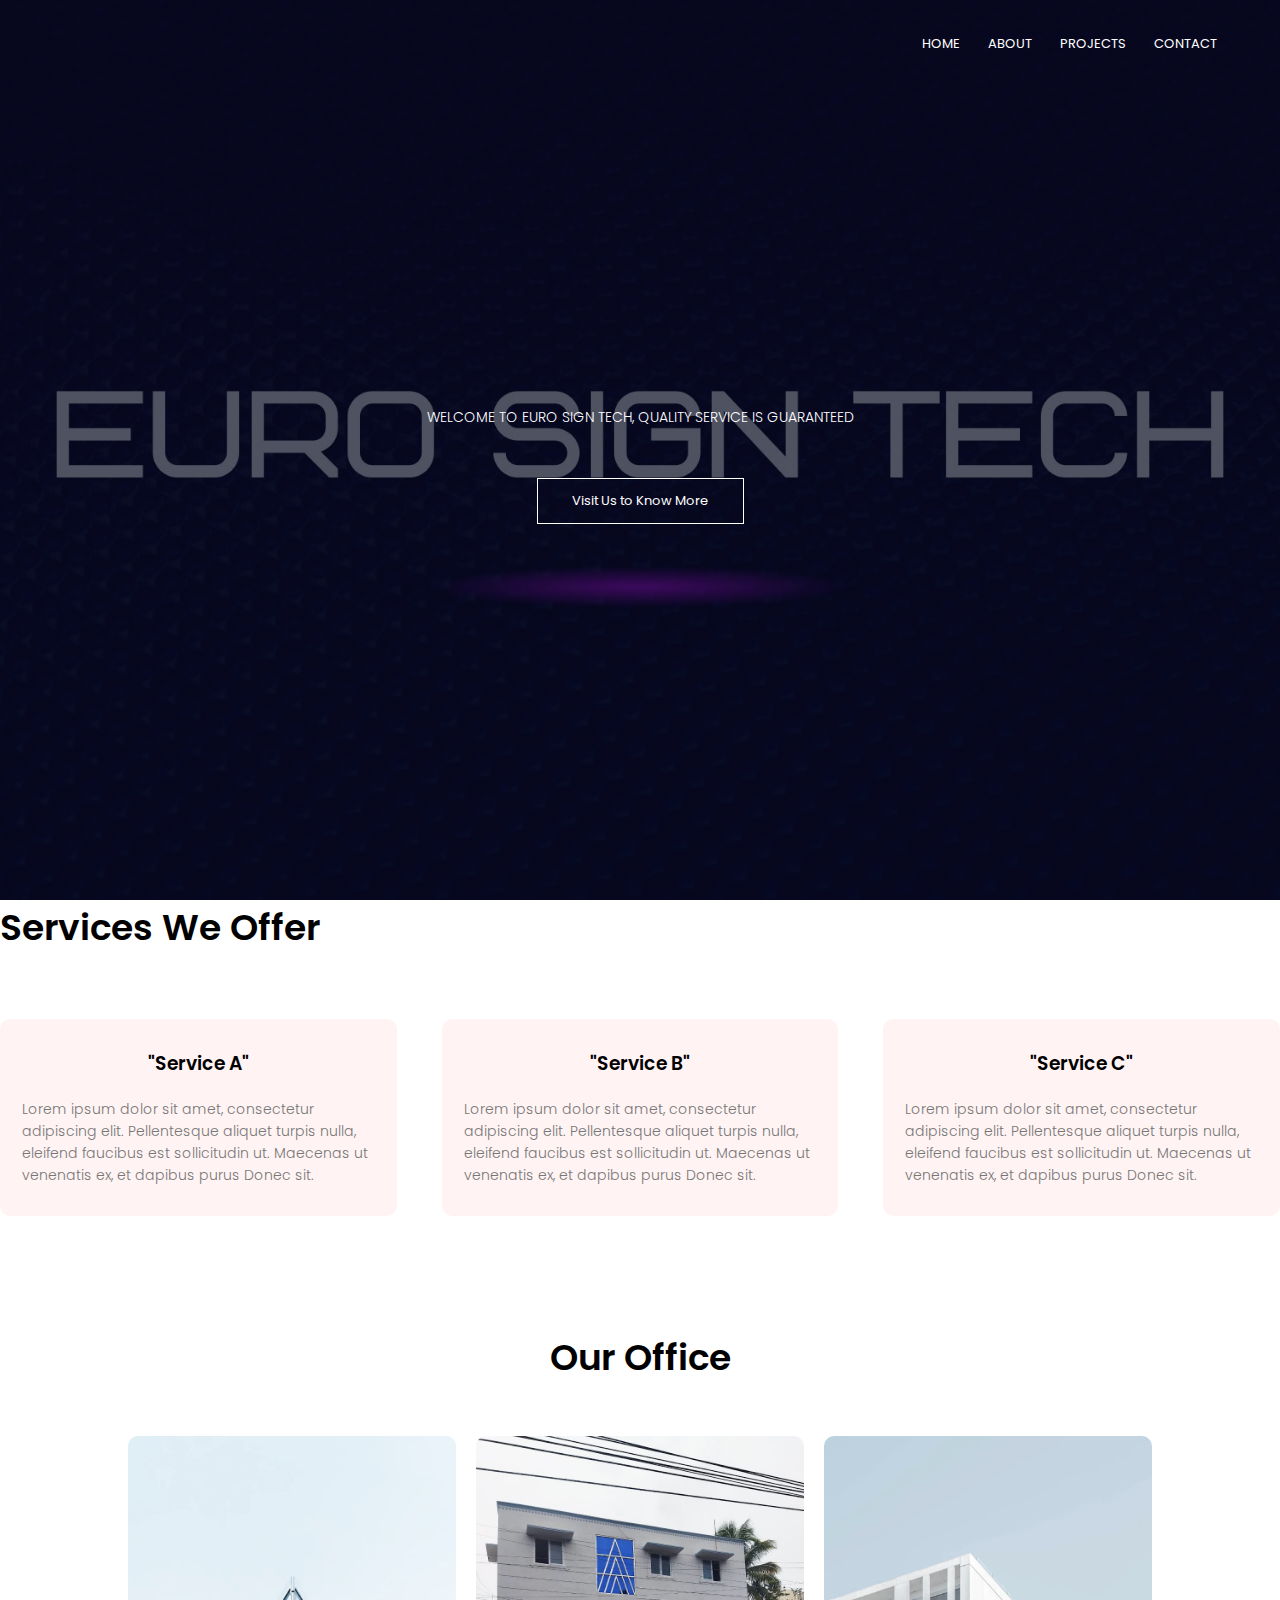
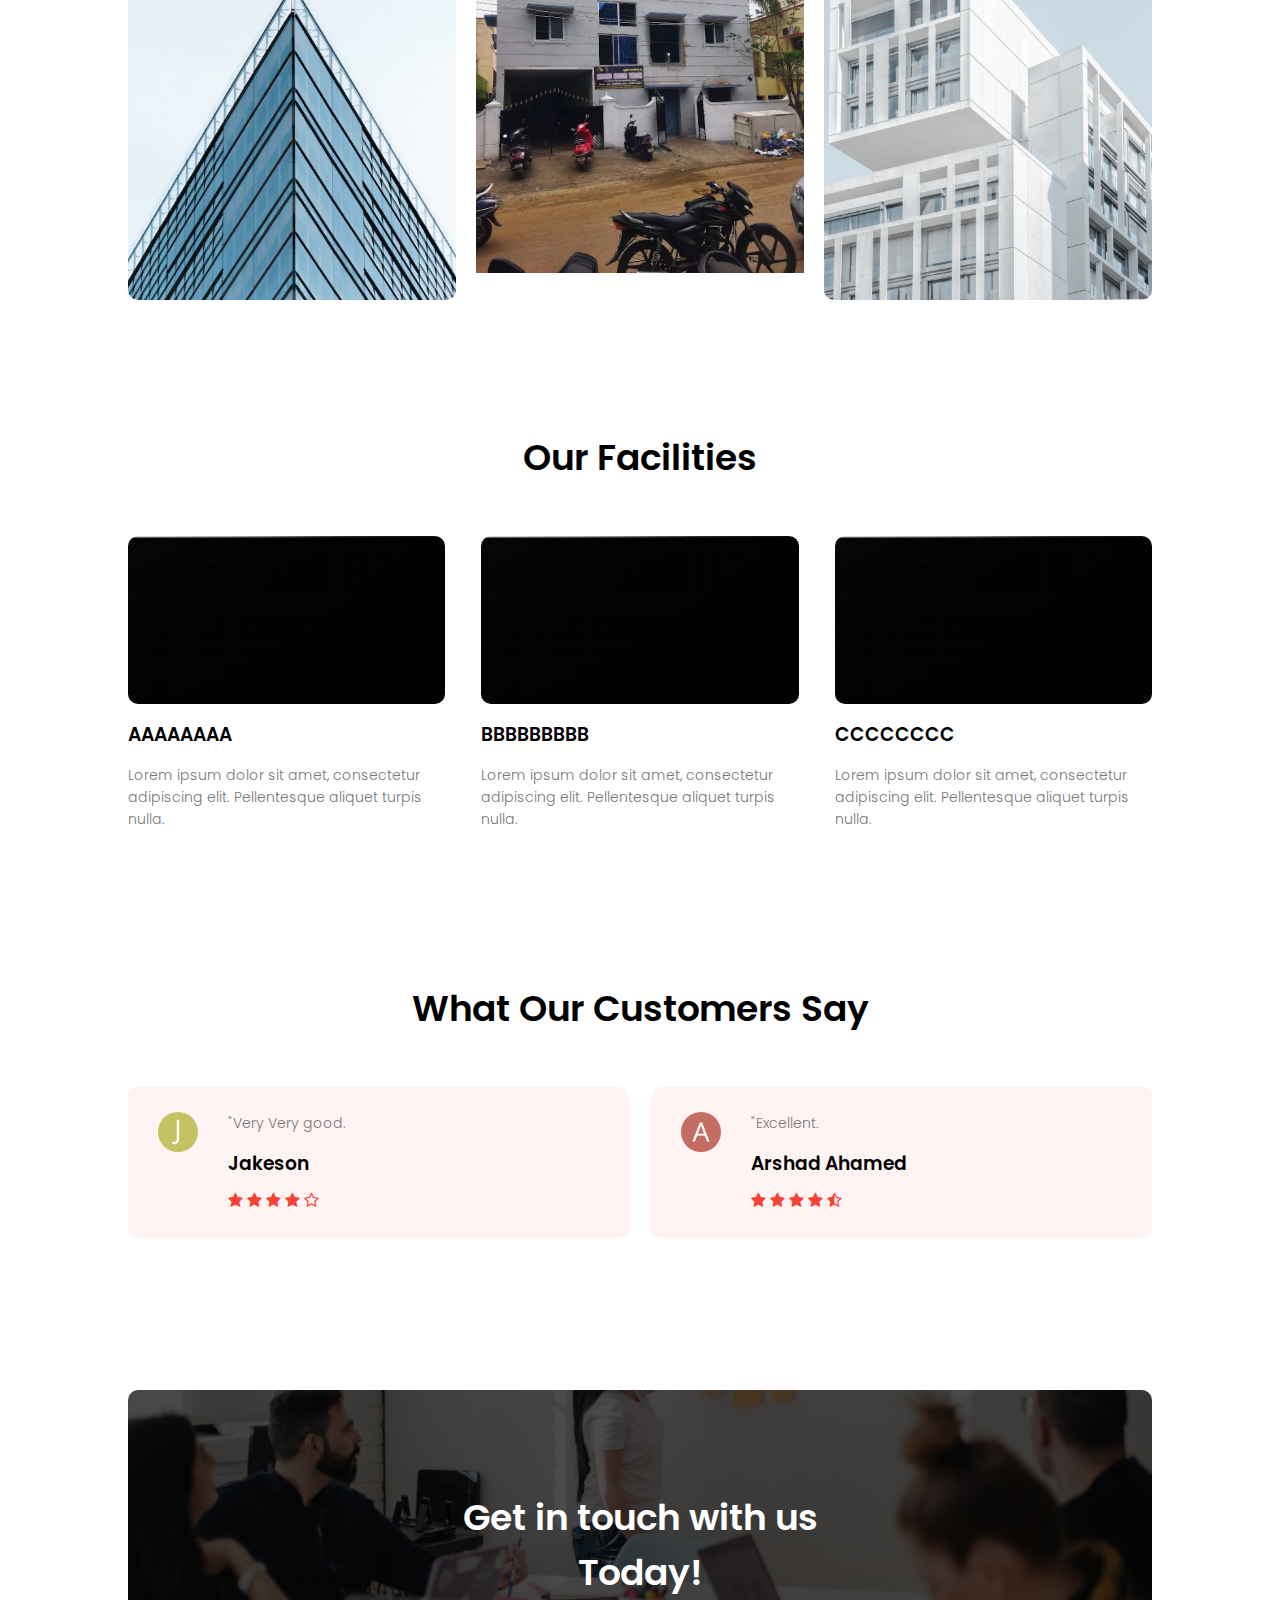
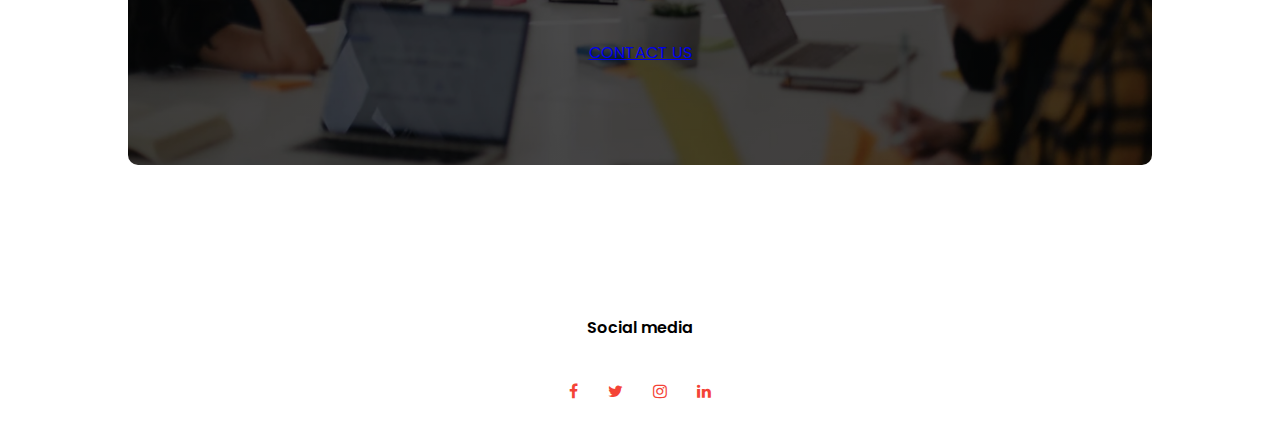
<file: webcode/index.html>
<html>
<head>
<meta name="viewport" content="width=device-width, initial-scale=1.0">
<title>EURO SIGN TECH</title>
<link rel="stylesheet" href="style.css">
<link href="https://fonts.googleapis.com/css?family=Poppins:100,200,300,400,600,700&display=swap" rel="stylesheet">
<link rel="stylesheet" href="https://stackpath.bootstrapcdn.com/font-awesome/4.7.0/css/font-awesome.min.css"> 
</head>
<body>
    <section class="header">
        
        <nav>
            
            <div class="nav-links" id="navLinks">  
                <i class="fa fa-close" onclick="hideMenu()"></i>
                <ul>
                    <li><a href="index.html">HOME</a></li>
                    <li><a href="about.html">ABOUT</a></li>
                    <li><a href="course.html">PROJECTS</a></li>
                    <li><a href="contact.html">CONTACT</a></li>
                </ul>
            </div>
            <i class="fa fa-bars" onclick="showMenu()"></i>
        </nav>
        
        <div class="text-box">
            
            <p>WELCOME TO EURO SIGN TECH,
                QUALITY SERVICE IS GUARANTEED </p>
            <a href="contact.html" class="hero-btn">Visit Us to Know More</a>
        </div>
    </section>
    
<!---------- course ----------->
    
    <section class="courses">
        <h1>Services We Offer</h1>
    
        <div class="row">
            <div class="course-col">
                <h3>"Service A"</h3>
                <p>Lorem ipsum dolor sit amet, consectetur adipiscing elit. Pellentesque aliquet turpis nulla, eleifend faucibus est sollicitudin ut. Maecenas ut venenatis ex, et dapibus purus Donec sit.</p>
            </div>
            <div class="course-col">
                <h3>"Service B"</h3>
                <p>Lorem ipsum dolor sit amet, consectetur adipiscing elit. Pellentesque aliquet turpis nulla, eleifend faucibus est sollicitudin ut. Maecenas ut venenatis ex, et dapibus purus Donec sit.</p>
            </div>
            <div class="course-col">
                <h3>"Service C"</h3>
                <p>Lorem ipsum dolor sit amet, consectetur adipiscing elit. Pellentesque aliquet turpis nulla, eleifend faucibus est sollicitudin ut. Maecenas ut venenatis ex, et dapibus purus Donec sit.</p>
            </div>
        </div>
    </section>
    
<!---------- campus ---------->
    
    <section class="campus">
        <h1>Our Office</h1>
            <div class="row">
                <div class="campus-col">
                    <img src="images/london.png">
                    <div class="layer">
                        
                    </div>
                </div>
                <div class="campus-col">
                    <img src="images/office.jpg">
                    <div class="layer">
                        
                    </div>
                </div>
                <div class="campus-col">
                    <img src="images/washington.png">
                    <div class="layer">
                        
                    </div>
                </div>
                
            </div>
    </section>
    
<!---------- Facilities ---------->
    
    <section class="facility">
        <h1>Our Facilities</h1>
            <div class="row">
                <div class="facility-col">
                    <img src="images/black.jfif">
                    <h3>AAAAAAAA</h3>
                    <p>Lorem ipsum dolor sit amet, consectetur adipiscing elit. Pellentesque aliquet turpis nulla.</p>
                </div>
                <div class="facility-col">
                    <img src="images/black.jfif">
                    <h3>BBBBBBBBB</h3>
                    <p>Lorem ipsum dolor sit amet, consectetur adipiscing elit. Pellentesque aliquet turpis nulla.</p>
                </div>
                <div class="facility-col">
                    <img src="images/black.jfif">
                    <h3>CCCCCCCC</h3>
                    <p>Lorem ipsum dolor sit amet, consectetur adipiscing elit. Pellentesque aliquet turpis nulla.</p>
                </div>
            </div>
    </section>
    
    
<!---------- testimonials ---------->
    
    <section class="testimonials">
        <h1>What Our Customers Say</h1>
            <div class="row">
                <div class="testimonial-col">
                    <img src="images/J.png">
                    <div> 
                        <p>"Very Very good.</p>
                        <h3>Jakeson</h3>
                        <i class="fa fa-star"></i>
                        <i class="fa fa-star"></i>
                        <i class="fa fa-star"></i>
                        <i class="fa fa-star"></i>
                        <i class="fa fa-star-o"></i>
                    </div>
                </div>
                <div class="testimonial-col">
                    <img src="images/letter%20A.png">
                    <div>
                        <p>"Excellent.</p>
                        <h3>Arshad Ahamed</h3>
                        <i class="fa fa-star"></i>
                        <i class="fa fa-star"></i>
                        <i class="fa fa-star"></i>
                        <i class="fa fa-star"></i>
                        <i class="fa fa-star-half-o"></i>
                    </div>
                </div>
                
            </div>
    </section>
    
<!------ Call To Action ------>

<section class="cta">
    
       <h1>Get in touch with us<br>Today!</h1>
        <a href="file:///C:/Users/ARSHAD%20AHAMED/OneDrive/Desktop/webpage/images/web/Eduford%20Code/contact.html">CONTACT US</a>
    
</section>    
 
<!-------- footer ---------->

<section class="footer">
        <h4>Social media</h4>
        <div class="icons">
            <a href="https://www.instagram.com/nazarmohamedk?igsh=MWV0b2hxNHVzenB6bA=="><i class="fa fa-facebook"></i></a>
            <a href="https://www.instagram.com/nazarmohamedk?igsh=MWV0b2hxNHVzenB6bA=="><i class="fa fa-twitter"></i></a>
            <a href="https://www.instagram.com/nazarmohamedk?igsh=MWV0b2hxNHVzenB6bA=="><i class="fa fa-instagram"></i></a>
            <a href="https://www.instagram.com/nazarmohamedk?igsh=MWV0b2hxNHVzenB6bA=="><i class="fa fa-linkedin"></i></a>
            
        </div>
        
</section>    
  
  
<!----JavaScript for toggle menu---->
<script>
    var navLinks = document.getElementById("navLinks");

    function showMenu() {
        navLinks.style.right = "0";
    }

    function hideMenu() {
        navLinks.style.right = "-200px";
    }
</script> 
    
</body>
</html>
</file>
<file: webcode/style.css>
*{
    margin: 0;
    padding: 0;
    font-family: 'Poppins', sans-serif;
}
.header{
    min-height: 100vh;
    width: 100%;
    background-image: linear-gradient(rgba(4,9,30,0.7),rgba(4,9,30,0.7)),url(images/EST.jpg);
    background-position: center;
    background-size: cover;
    position: relative;
    overflow: hidden;
}

nav{
    display: flex;
    padding: 2% 4%;
    justify-content: space-between;
    align-items: center;
}
nav img{
    width: 135px;
}
.nav-links{
    flex: 1;
    text-align: right;
}
.nav-links ul li{
    list-style: none;
    display: inline-block;
    padding: 8px 12px;
    position: relative;
}
.nav-links ul li a{
    color: #fff;
    text-decoration: none;
    font-size: 13px;
}
.nav-links ul li::after{
    content: '';
    width: 0%;
    height: 2px;
    background: #f44336;
    display: block;
    margin: auto;
    transition: .5s;    
}
.nav-links ul li:hover::after{
    width: 100%;
}
nav .fa{
    display: none;
}

.text-box{
    width: 90%;
    color: #fff;
    position: absolute;
    top: 50%;
    left: 50%;
    transform: translate(-50%, -50%);
    text-align: center;
}
.text-box h1{
    font-size: 62px;
}
.text-box p{
    margin: 20px 0 40px;
    font-size: 14px;
    color: #fff;
}
.hero-btn {
    display: inline-block;
    text-decoration: none;
    color: #fff;
    border: 1px solid #fff;
    padding: 12px 34px;
    font-size: 13px;
    background: transparent;
    position: relative;
    cursor: pointer;
    transition: 1s;
}

.hero-btn:hover{
    border: 1px solid #f44336;
    background: #f44336;
}


@media(max-width: 700px)
{
   .nav-links ul li
    {
        display: block;
    }
    .nav-links
    {
        position: fixed;
        background: #f44336;
        height: 100vh;
        width: 200px;
        top: 0;
        right: -200px;
        text-align: left;
        z-index: 2;
        transition: 0.5s;
    }
    .nav-links ul{
        padding: 30px;
    }
    nav .fa{
        display: block;
        color: #fff;
        margin: 10px;
        font-size: 22px;
        cursor: pointer; 
    }
    .text-box h1{
        font-size: 20px;
    }
}

/*---------- course --------*/

.course{
    width: 80%;
    margin: auto;
    text-align: center;
    padding-top: 100px;
}
h1{
    font-size: 36px;
    font-weight: 600;
}
p{
    color: #777;
    font-size: 14px;
    font-weight: 300;
    line-height: 22px;
    padding: 10px;
}
.row{
    margin-top: 5%;
    display: flex;
    justify-content: space-between;  
}
  
.course-col{
    flex-basis: 31%;
    background: #fff3f3;
    border-radius: 10px;
    margin-bottom: 5%;
    padding: 20px 12px;
    box-sizing: border-box;
    transition: .5s;
}
h3{
    text-align: center;
    font-weight: 600;
    margin: 10px 0;
}
.course-col:hover{
    box-shadow: 0 0 20px 0px rgba(0, 0, 0, 0.2);
}

@media (max-width:700px){
    .row{
        flex-direction: column;
    }
} 

/*---------------- campus ----------------*/

.campus{
    width: 80%;
    margin: auto;
    text-align: center;
    padding-top: 50px;
}
.campus-col{
    flex-basis: 32%;
    border-radius: 10px;
    margin-bottom: 30px;
    position: relative;
    overflow: hidden;
}
.campus-col img{
    width: 100%;
}

.layer{
    background: transparent;
    height: 100%;
    width: 100%;
    top: 0;
    left: 0;
    position: absolute;
    transition: .5s;
}
.layer:hover{
    background: rgba(226, 0, 0, 0.7);
}
.layer h3{
    width: 100%;
    font-weight: 500;
    color: #fff;
    font-size: 26px;
    bottom: 0;
    left: 50%;
    transform: translateX(-50%);
    position: absolute;
    opacity: 0;
    transition: .5s;
}
.layer:hover h3{
    bottom: 49%;
    opacity: 1;
}

/*-------------- Facilities ----------------*/

.facility{
    width: 80%;
    margin: auto;
    text-align: center;
    padding-top: 100px;
}
.facility-col{
    flex-basis: 31%;
    border-radius: 10px;
    margin-bottom: 5%;
    text-align: left;
}
.facility-col img{
    width: 100%;
    border-radius: 10px;
}
.facility-col p{
    padding: 0;
}
.facility-col h3{
    margin-top: 16px;
    margin-bottom: 15px;
    text-align: left;
}

/*---------------- testimonials ------------------*/

.testimonials{
    width: 80%;
    margin: auto;
    padding-top: 100px;
    text-align: center;
}

.testimonial-col{
    flex-basis: 44%;
    border-radius: 10px;
    margin-bottom: 5%;
    text-align: left;
    background: #fff3f3;
    padding: 25px;
    cursor: pointer;
    display: flex;
}
.testimonial-col img{
    height: 40px;
    margin-left: 5px;
    margin-right: 30px;
    border-radius: 50%;
}
.testimonial-col p{
    padding: 0;
}
.testimonial-col h3{
    margin-top: 15px;
    text-align: left;
}
.testimonial-col .fa{
    color: #f44336;
}

@media(max-width:700px){
    .testimonial-col img{
        margin-left: 0px;
        margin-right: 15px;
    }
}

/*-------- Call To Action ----------*/


.cta{
    margin: 100px auto;
    width: 80%;
    background-image: linear-gradient(rgba(0,0,0,0.7),rgba(0,0,0,0.7)),url(images/banner2.jpg);
    background-position: center;
    background-size: cover;
    border-radius: 10px;
    text-align: center;
    padding: 100px 0;
}
.cta h1{
    color: #fff;
    margin-bottom: 40px; 
    padding: 0; 
}

@media(max-width:700px){
    .cta h1{
        font-size: 24px;
    }
}

/*--------------Footer---------------*/

.footer{
    width: 100%;
    text-align: center;
    padding: 30px 0;
}
.footer h4{
    margin-bottom: 25px;
    margin-top: 20px;
    font-weight: 600;
}

.icons .fa{
    color: #f44336;
    margin: 0 13px;
    cursor: pointer;
    padding: 18px 0;
}
.fa-heart-o{
    color: #f44336;
}


/*--------------- About Us Page --------------*/


.sub-header{
    height: 50vh;
    width: 100%;
    background-image: linear-gradient(rgba(4,9,30,0.7),rgba(4,9,30,0.7)),url(images/black.JFIF);
    background-position: center;
    background-size: cover;
    text-align: center;
    color: #fff;
}
.sub-header h1{
    margin-top: 100px;
}
.about-us{
    width: 80%;
    margin: auto;
    padding-top: 80px;
    padding-bottom: 50px;
}

.about-col{
    flex-basis: 48%;
    padding: 30px 2px;
}
.about-col h1{
    padding-top: 0;
}
.about-col p{
    padding: 15px 0 25px;
}

.hero-btn.red-btn{
    border: 1px solid #f44336;
    background: transparent;
    color: #f44336;
}
.hero-btn.red-btn:hover{
    border: 1px solid #f44336;
    background: #f44336;
    color: #fff;
}
.hero-btn.red-btn::after{
    background: #f44336;
}
.hero-btn.red-btn::before{
    background: #f44336;
}
.content-image{
    flex-basis: 50%;
}
.about-col img{
    width: 100%;
}

/*---------- Blog Page -------------*/

.blog-content{
    width: 80%;
    margin: auto;
    padding: 60px 0;
}
.blog-left{
    flex-basis: 65%;
}
.blog-right{
    flex-basis: 32%;
}
.blog-left img{
    width: 100%;
}
.blog-left h2{
    color: #222;
    font-weight: 600;
    margin: 30px 0;
}
.blog-left p{
    color: #999;
    padding: 0;
}

.blog-right h3{
    background: #f44336;
    color: #fff;
    padding: 7px 0;
    font-size: 16px;
    margin-bottom: 20px;
}
.blog-right div{
    display: flex;
    align-items: center;
    justify-content: space-between;
    color: #555;
    padding: 8px;
    box-sizing: border-box;
}

.comment-box{
    border: 1px solid #ccc;
    margin: 50px 0;
    padding: 10px 20px;
}

.comment-box h3{
    text-align: left;
}
.comment-form input, .comment-form textarea{
    width: 100%;
    padding: 10px;
    margin: 15px 0;
    box-sizing: border-box;
    border: none;
    outline: none;
    background: #f0f0f0;
}
.comment-form button{
    margin: 10px 0;
}


@media (max-width:700px){
    .sub-header h1{
        font-size: 24px;
    }
} 


/*------- Contact Us Page ------------*/

.location{
    width: 80%;
    margin: auto;
    padding: 80px 0;
}
.location iframe{
    width: 100%;
}

.contact-us{
    width: 80%;
    margin: auto;
}
.contact-col{
    flex-basis: 48%;
    margin-bottom: 30px;
}

.contact-col div{
    display: flex;
    align-items: center;
    margin-bottom: 40px;
}

.contact-col div .fa{
    font-size: 28px;
    color: #f44336;
    margin: 10px;
    margin-right: 30px;
}
    
.contact-col div p{
    padding: 0;
}
.contact-col div h5{
    font-size: 20px;
    margin-bottom: 5px;
    color: #555;
    font-weight: 400;
    
}
.contact-col input, .contact-col textarea{
    width: 100%;
    padding: 15px;
    margin-bottom: 17px;
    outline: none;
    border: 1px solid #ccc;
}

.footer-link{
    text-decoration: none;
    color: #777;
}
</file>
